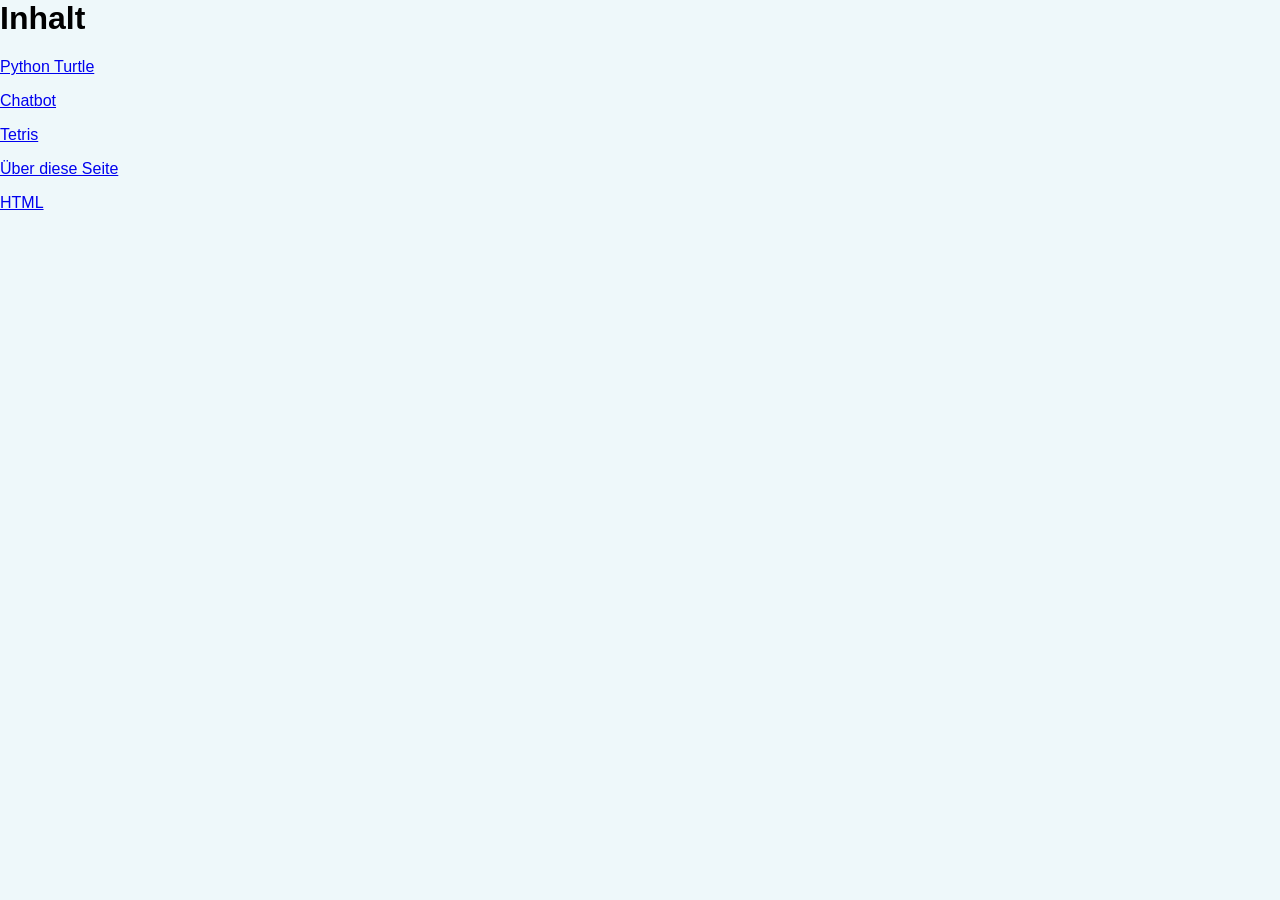
<file: index.html>
<html>
<head>
<link rel="stylesheet" href="stylei.css" />
<h1> Inhalt </h1>
<link rel="icon" href="bot.png" />
<a href="turtle.html">Python Turtle</a><p>
</p>
<a href="Chatbot.html">Chatbot</a><p>
</p>
<a href="indexT.html">Tetris</a><p>
</p>
<a href="info.html">Über diese Seite</a><p>
</p>
<a href="html.html">HTML</a><p>
</p>
</head>
<body>
<script src="init.js"></script>
</body>
</html>
</file>
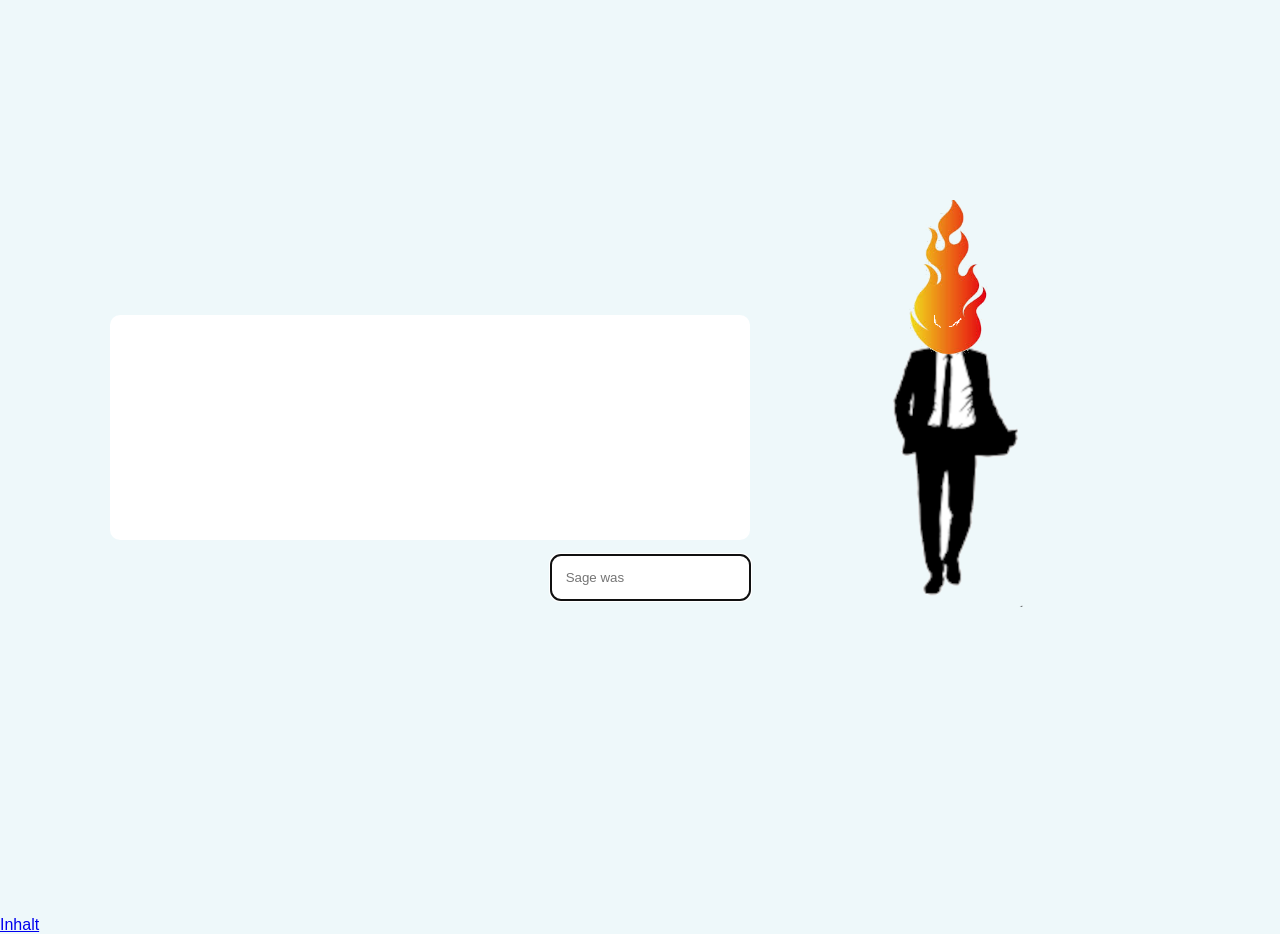
<file: Chatbot.html>
<!DOCTYPE html>
<html>

<head>
	<title>Informatik Firechatbot Robin</title>
	<link rel="icon" href="bot.png" />
	<link rel="stylesheet" href="stylei.css" />
</head>

<body>
	<div id="container" class="container">
		<div id="chat" class="chat">
			<div id="messages" class="messages"></div>
			<input id="input" type="text" placeholder="Sage was" autocomplete="off" autofocus="true" />
		</div>
		<img src="bot.png" alt="Robot cartoon" height="500vh">
	</div>
</body>
<script type="text/javascript" src="index.js" ></script>
<script type="text/javascript" src="constants.js" ></script>


<p>                                     
<a href="index.html">Inhalt</a>
</p>


</html>
</file>
<file: stylei.css>
* {
  box-sizing: border-box;
}

html {
	height: 100%;

}

body {
  font-family: 'Roboto', 'Oxygen',
    'Ubuntu', 'Cantarell', 'Fira Sans', 'Droid Sans', 'Helvetica Neue', Arial, Helvetica,
    sans-serif;
  -webkit-font-smoothing: antialiased;
  -moz-osx-font-smoothing: grayscale;
	background-color: rgba(223, 242, 247, .5);
	height: 100%;
	margin: 0;
}

span {
	padding-right: 15px;
	padding-left: 15px;
}

.container {
	display: flex;
  justify-content: center;
	align-items: center;
	width: 100%;
	height: 100%;
}

.chat {
	height: 300px;
	width: 50vw;
	display: flex;
	flex-direction: column;
  justify-content: center;
	align-items: center;
} 

::-webkit-input-placeholder { 
	color: .711 
}
 
input { 
	border: 0; 
	padding: 15px; 
	margin-left: auto;
	border-radius: 10px; 
}

.messages {
	display: flex;
	flex-direction: column;
	overflow: scroll;
	height: 90%;
	width: 100%;
	background-color: white;
	padding: 15px;
	margin: 15px;
	border-radius: 10px;
}

#bot {
	margin-left: auto;
}

.bot {
	font-family: Consolas, 'Courier New', Menlo, source-code-pro, Monaco,  
	monospace;
}

.avatar {
	height: 25px;
}

.response {
	display: flex;
	align-items: center;
	margin: 1%;
}


/* Mobile */

@media only screen and (max-width: 980px) {
  .container {
		flex-direction: column; 
		justify-content: flex-start;
	}
	.chat {
		width: 75vw;
		margin: 10vw;
	}
}
</file>
